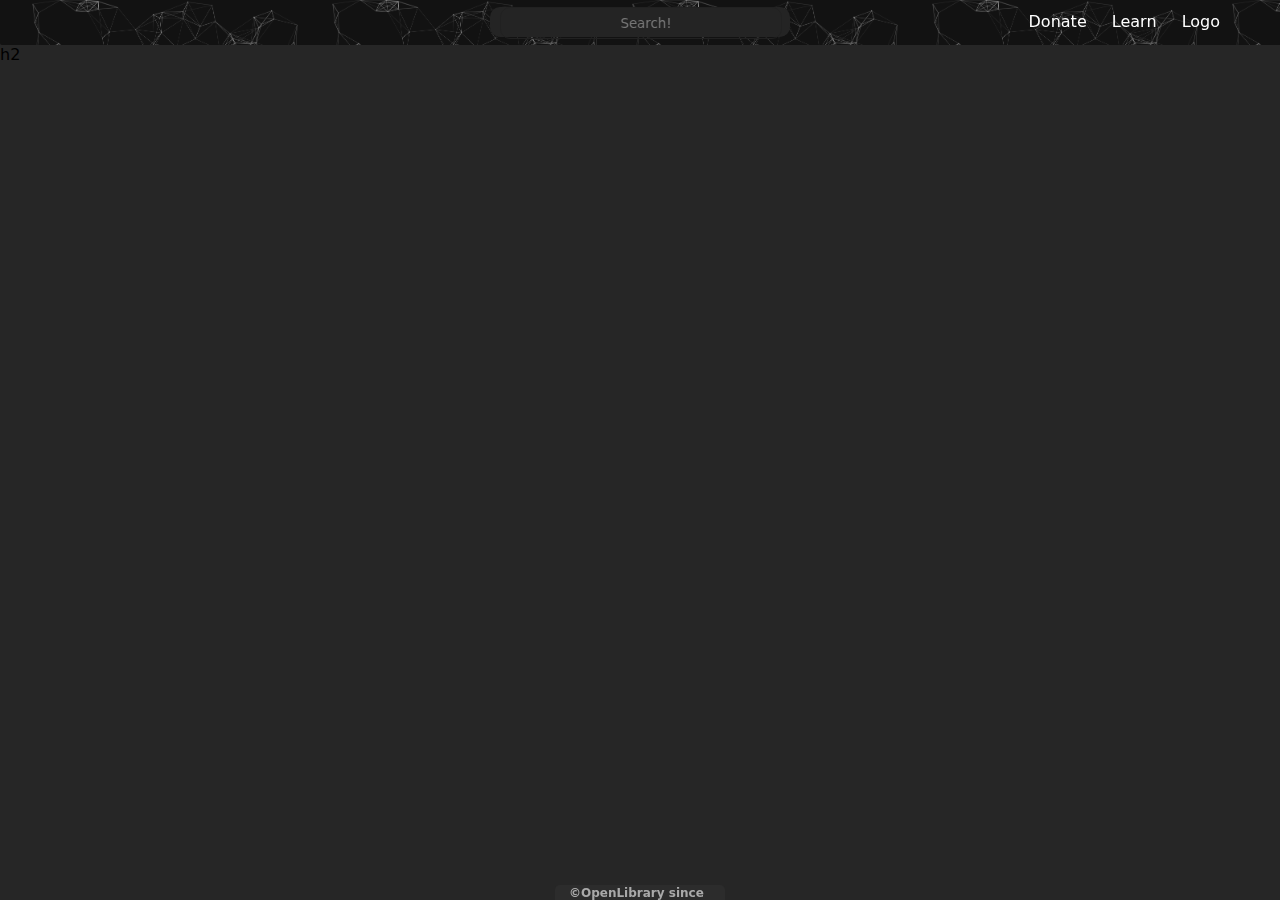
<file: Web/index.html>
<!DOCTYPE html>
<html>
  <head>
    <title>OpenLibrary</title>
    <link rel="icon" href="./Assets/Pictures/Logo.webp" />
    <link rel="stylesheet" href="./Frontend/style.css" />
  </head>
  <body>
    <div class="outer-body">
      <div class="nav-bar">
        <div class="search-nav-bar">
          <input type="text" placeholder="Search!" />
        </div>
        <div class="ul-nav-bar">
          <ul>
            <li><a href="#">Donate</a></li>
            <li><a href="#">Learn</a></li>
            <li><a href="#">Logo</a></li>
          </ul>
        </div>
      </div>
      <div class="main-body">h2</div>
      <div class="bottom-bar">
        <div class="upper-bottom">
          <div class="text-upper-bottom">
            <strong>&#169;OpenLibrary since 2024</strong>
          </div>
        </div>
        <div class="lower-bottom"></div>
      </div>
    </div>
  </body>
</html>
</file>
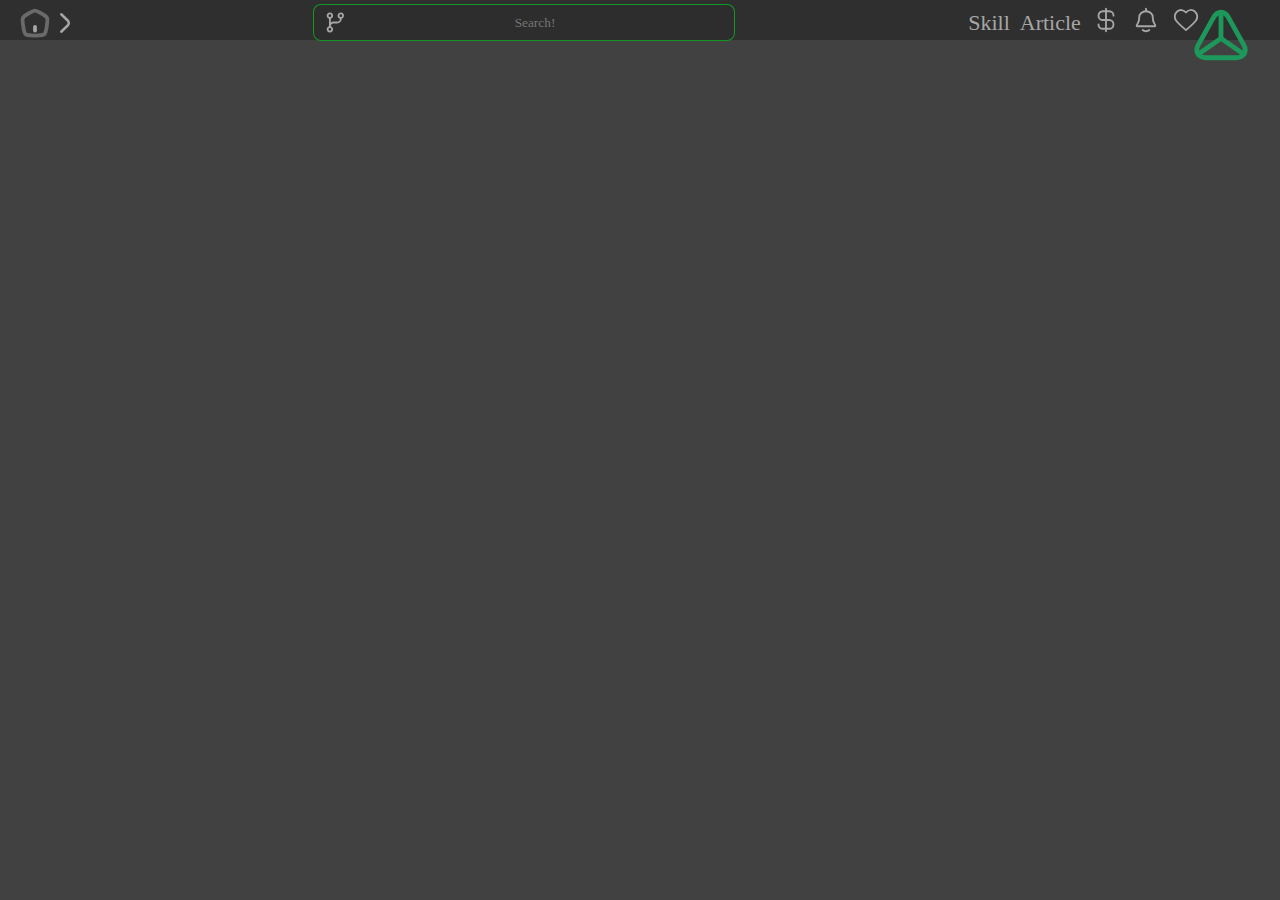
<file: WebV1/index.html>
<!DOCTYPE html>
<html>
  <head>
    <meta charset="UTF-8" />
    <meta name="viewport" content="width=device-width, initial-scale=1.0" />
    <title>Contract</title>
    <link rel="stylesheet" href="./Frontend/style.css" />
  </head>
  <body>
    <div class="navBar">
      <div class="navBar-Path">
        <!-- Home -->
        <svg
          viewBox="0 0 24 24"
          fill="none"
          xmlns="http://www.w3.org/2000/svg"
          style="width: 30px; height: 30px"
        >
          <path
            opacity="0.5"
            d="M2.36407 12.9579C1.98463 10.3208 1.79491 9.00229 2.33537 7.87495C2.87583 6.7476 4.02619 6.06234 6.32691 4.69181L7.71175 3.86687C9.80104 2.62229 10.8457 2 12 2C13.1543 2 14.199 2.62229 16.2882 3.86687L17.6731 4.69181C19.9738 6.06234 21.1242 6.7476 21.6646 7.87495C22.2051 9.00229 22.0154 10.3208 21.6359 12.9579L21.3572 14.8952C20.8697 18.2827 20.626 19.9764 19.451 20.9882C18.2759 22 16.5526 22 13.1061 22H10.8939C7.44737 22 5.72409 22 4.54903 20.9882C3.37396 19.9764 3.13025 18.2827 2.64284 14.8952L2.36407 12.9579Z"
            stroke="#a6a6a6"
            stroke-width="3"
          ></path>
          <path
            d="M12 15L12 18"
            stroke="#a6a6a6"
            stroke-width="3"
            stroke-linecap="round"
          ></path>
        </svg>
        <!-- Up -->
        <svg
          viewBox="0 0 24 24"
          fill="none"
          xmlns="http://www.w3.org/2000/svg"
          transform="matrix(1, 0, 0, 1, 0, 0)rotate(90)"
          style="width: 30px; height: 30px"
        >
          <path
            d="M5 15L10 9.84985C10.2563 9.57616 10.566 9.35814 10.9101 9.20898C11.2541 9.05983 11.625 8.98291 12 8.98291C12.375 8.98291 12.7459 9.05983 13.0899 9.20898C13.434 9.35814 13.7437 9.57616 14 9.84985L19 15"
            stroke="#a6a6a6"
            stroke-width="2"
            stroke-linecap="round"
            stroke-linejoin="round"
          ></path>
        </svg>
      </div>
      <div class="navBar-Search">
        <!-- Branch -->
        <svg
          viewBox="0 0 48 48"
          xmlns="http://www.w3.org/2000/svg"
          fill="#a6a6a6"
          stroke="#a6a6a6"
          style="width: 23px; height: 23px"
        >
          <path
            stroke-width="0"
            d="M44,9a7,7,0,1,0-9,6.7V16a6,6,0,0,1-6,6H21a10.3,10.3,0,0,0-6,2V15.7a7,7,0,1,0-4,0V32.3a7,7,0,1,0,4,0V32a6,6,0,0,1,6-6h8A10,10,0,0,0,39,16v-.3A7,7,0,0,0,44,9ZM10,9a3,3,0,0,1,6,0,3,3,0,0,1-6,0Zm6,30a3,3,0,1,1-3-3A2.9,2.9,0,0,1,16,39ZM37,12a2.9,2.9,0,0,1-3-3,3,3,0,0,1,6,0A2.9,2.9,0,0,1,37,12Z"
          ></path>
        </svg>
        <input type="text" placeholder="Search!" />
      </div>
      <div class="navBar-Panel">
        <ul>
          <li>Skill</li>
          <li>Article</li>
          <li>
            <!-- Dollar -->
            <svg
              viewBox="0 0 24 24"
              fill="none"
              xmlns="http://www.w3.org/2000/svg"
              style="width: 30px; height: 30px"
            >
              <path
                d="M18 8.5V8.35417C18 6.50171 16.4983 5 14.6458 5H9.5C7.567 5 6 6.567 6 8.5C6 10.433 7.567 12 9.5 12H14.5C16.433 12 18 13.567 18 15.5C18 17.433 16.433 19 14.5 19H9.42708C7.53436 19 6 17.4656 6 15.5729V15.5M12 3V21"
                stroke="#a6a6a6"
                stroke-width="1.5"
                stroke-linecap="round"
                stroke-linejoin="round"
              ></path>
            </svg>
          </li>
          <li>
            <!-- Bell -->
            <svg
              viewBox="0 0 24 24"
              fill="none"
              xmlns="http://www.w3.org/2000/svg"
              style="width: 30px; height: 30px"
            >
              <path
                d="M12.0009 5C13.4331 5 14.8066 5.50571 15.8193 6.40589C16.832 7.30606 17.4009 8.52696 17.4009 9.8C17.4009 11.7691 17.846 13.2436 18.4232 14.3279C19.1606 15.7133 19.5293 16.406 19.5088 16.5642C19.4849 16.7489 19.4544 16.7997 19.3026 16.9075C19.1725 17 18.5254 17 17.2311 17H6.77066C5.47638 17 4.82925 17 4.69916 16.9075C4.54741 16.7997 4.51692 16.7489 4.493 16.5642C4.47249 16.406 4.8412 15.7133 5.57863 14.3279C6.1558 13.2436 6.60089 11.7691 6.60089 9.8C6.60089 8.52696 7.16982 7.30606 8.18251 6.40589C9.19521 5.50571 10.5687 5 12.0009 5ZM12.0009 5V3M9.35489 20C10.0611 20.6233 10.9888 21.0016 12.0049 21.0016C13.0209 21.0016 13.9486 20.6233 14.6549 20"
                stroke="#a6a6a6"
                stroke-width="1.5"
                stroke-linecap="round"
                stroke-linejoin="round"
              ></path>
            </svg>
          </li>
          <li>
            <!-- Heart -->
            <svg
              viewBox="0 0 24 24"
              fill="none"
              xmlns="http://www.w3.org/2000/svg"
              style="width: 30px; height: 30px"
            >
              <path
                fill-rule="evenodd"
                clip-rule="evenodd"
                d="M12 6.00019C10.2006 3.90317 7.19377 3.2551 4.93923 5.17534C2.68468 7.09558 2.36727 10.3061 4.13778 12.5772C5.60984 14.4654 10.0648 18.4479 11.5249 19.7369C11.6882 19.8811 11.7699 19.9532 11.8652 19.9815C11.9483 20.0062 12.0393 20.0062 12.1225 19.9815C12.2178 19.9532 12.2994 19.8811 12.4628 19.7369C13.9229 18.4479 18.3778 14.4654 19.8499 12.5772C21.6204 10.3061 21.3417 7.07538 19.0484 5.17534C16.7551 3.2753 13.7994 3.90317 12 6.00019Z"
                stroke="#a6a6a6"
                stroke-width="1.5"
                stroke-linecap="round"
                stroke-linejoin="round"
              ></path>
            </svg>
          </li>
        </ul>
      </div>
      <div class="navBar-Logo">
        <!-- Triangle -->
        <svg
          viewBox="0 0 24 24"
          fill="none"
          xmlns="http://www.w3.org/2000/svg"
          style="width: 58px; height: 58px"
        >
          <path
            d="M12 21.41H5.93999C2.46999 21.41 1.01999 18.93 2.69999 15.9L5.81999 10.28L8.75999 5.00003C10.54 1.79003 13.46 1.79003 15.24 5.00003L18.18 10.29L21.3 15.91C22.98 18.94 21.52 21.42 18.06 21.42H12V21.41Z"
            stroke="#1C985A"
            stroke-width="2"
            stroke-linecap="round"
            stroke-linejoin="round"
          ></path>
          <path
            d="M21.44 20L12 13.39L2.56 20"
            stroke="#1C985A"
            stroke-width="2"
            stroke-linecap="round"
            stroke-linejoin="round"
          ></path>
          <path
            d="M12 3V13.39"
            stroke="#1C985A"
            stroke-width="2"
            stroke-linecap="round"
            stroke-linejoin="round"
          ></path>
        </svg>
      </div>
    </div>
  </body>
</html>
</file>
<file: Web/Frontend/style.css>
* {
  margin: 0;
  padding: 0;
  font-family: system-ui, -apple-system, BlinkMacSystemFont, "Segoe UI", Roboto,
    Oxygen, Ubuntu, Cantarell, "Open Sans", "Helvetica Neue", sans-serif;
}

body {
  background-color: #262626;
}

.outer-body {
}

.nav-bar {
  color: white;
  position: sticky;
  top: 0;
  height: 45px;
  z-index: 1000;
  background-image: url(../Assets/Pictures/cool-background.png);
  background-size: 300px;
  border-bottom-left-radius: 2px;
  border-bottom-left-radius: 2px;
  filter: saturate(1);
  filter: contrast(1);
  filter: brightness(1);
  filter: drop-shadow(10);
  filter: grayscale(10);
}
.search-nav-bar {
  position: relative;
  top: 7px;
  margin: auto;
  border-radius: 10px;
  width: 300px;
  height: 30px;
  background: rgb(36, 36, 36);
}
.search-nav-bar input {
  position: relative;
  background: transparent;
  border: 1px solid rgb(33, 33, 33);
  width: 90%;
  height: 30px;
  border-radius: 10px;
  padding-left: 10px;
  margin-left: 10px;
  text-align: center;
}
.nav-bar ul {
  top: 12px;
  position: absolute;
  right: 50px;
}
.nav-bar li {
  display: inline;
  padding-left: 10px;
  padding-right: 10px;
}
.nav-bar a {
  color: white;
  text-decoration: none;
}
.nav-bar a:hover {
  color: rgb(73, 73, 73);
  text-decoration: underline;
}

.main-body {
}

.bottom-bar {
  position: fixed;
  bottom: 0;
  width: 100%;
  height: 15px;
  z-index: 1000;
  /* background-image: url(../Assets/Pictures/Wic-Qsgy.png); */
}

.upper-bottom {
  color: rgb(169, 169, 169);
  padding-top: 1px;
  font-size: 12px;
  border-top-left-radius: 5px;
  border-top-right-radius: 5px;
  width: 170px;
  height: 20px;
  background: rgb(44, 44, 44);
  margin: auto;
}
.text-upper-bottom {
  padding-left: 14px;
}

.lower-bottom {
  width: 100%;
  height: 5px;
  background: rgb(44, 44, 44);
}
</file>
<file: WebV1/Frontend/style.css>
* {
  margin: 0;
  padding: 0;
  font-family: Roboto;
  color: #a6a6a6;
}

body {
  background: #414141;
}

@media screen and (max-width: 600px) {
  /* smartphones */
  .navBar-Search {
    max-width: 200px;
  }
}
@media screen and (min-width: 601px) and (max-width: 1280px) {
  /* tablets */
  .navBar-Search {
    max-width: 300px;
  }
}
@media screen and (min-width: 1281px) {
  /* desktops */
}

.navBar {
  width: 100%;
  height: 40px;
  background-color: #2f2f2f;
  display: flex;
  justify-content: space-between;
  align-items: center;
  padding-left: 20px;
  box-sizing: border-box;
}

.navBar-Path,
.navBar-Search,
.navBar-Panel,
.navBar-Logo {
  margin-top: 5px;
  display: flex;
  align-items: center;
}

.navBar-Search {
  flex-grow: 1;
  max-width: 400px;
  height: 30px;
  /* display: inline-block; */
  /* margin-left: 30%; */
  /* margin-top: 2px; */
  background: #2d2d2d;
  padding: 2.5px 10px;
  /* padding-top: 5px;
  padding-left: 6px; */
  border-radius: 8px;
  border: 1px solid #0cb21fcd;
  position: relative;
}

.navBar-Search input[type="text"] {
  height: 100%;
  width: 100%;
  border: none;
  background-color: transparent;
  color: #a6a6a6;
  text-align: center;
}

.navBar-Search input[type="text"]:focus {
  outline: none;
}

/* .navBar-Search::before {
  content: "";
  position: absolute;
  top: 0;
  left: 0;
  right: 0;
  bottom: 0;
  border-radius: 8px;
  border: 1.5px solid transparent;
  background: linear-gradient(#0cb21fcd, #11a540ca);
  -webkit-mask: linear-gradient(#fff 0 0) content-box, linear-gradient(#fff 0 0);
  -webkit-mask-composite: destination-out;
  mask-composite: exclude;
} */
.navBar-Panel {
  /* display: inline-block;
  position: fixed; */
  /* right: 120px; */
  margin-right: -20%;
  /* top: 5px; */
  font-size: 22px;
}
.navBar-Panel ul {
  list-style: none;
  display: flex;
  align-items: center;
}
.navBar-Panel ul li {
  margin-right: 10px;
}

/* .navBar-Logo {
  display: inline-block;
  position: fixed;
  right: 30px;
  top: 7px;
} */
.navBar-Logo {
  margin-right: 30px;
  margin-top: 30px;
}
</file>
